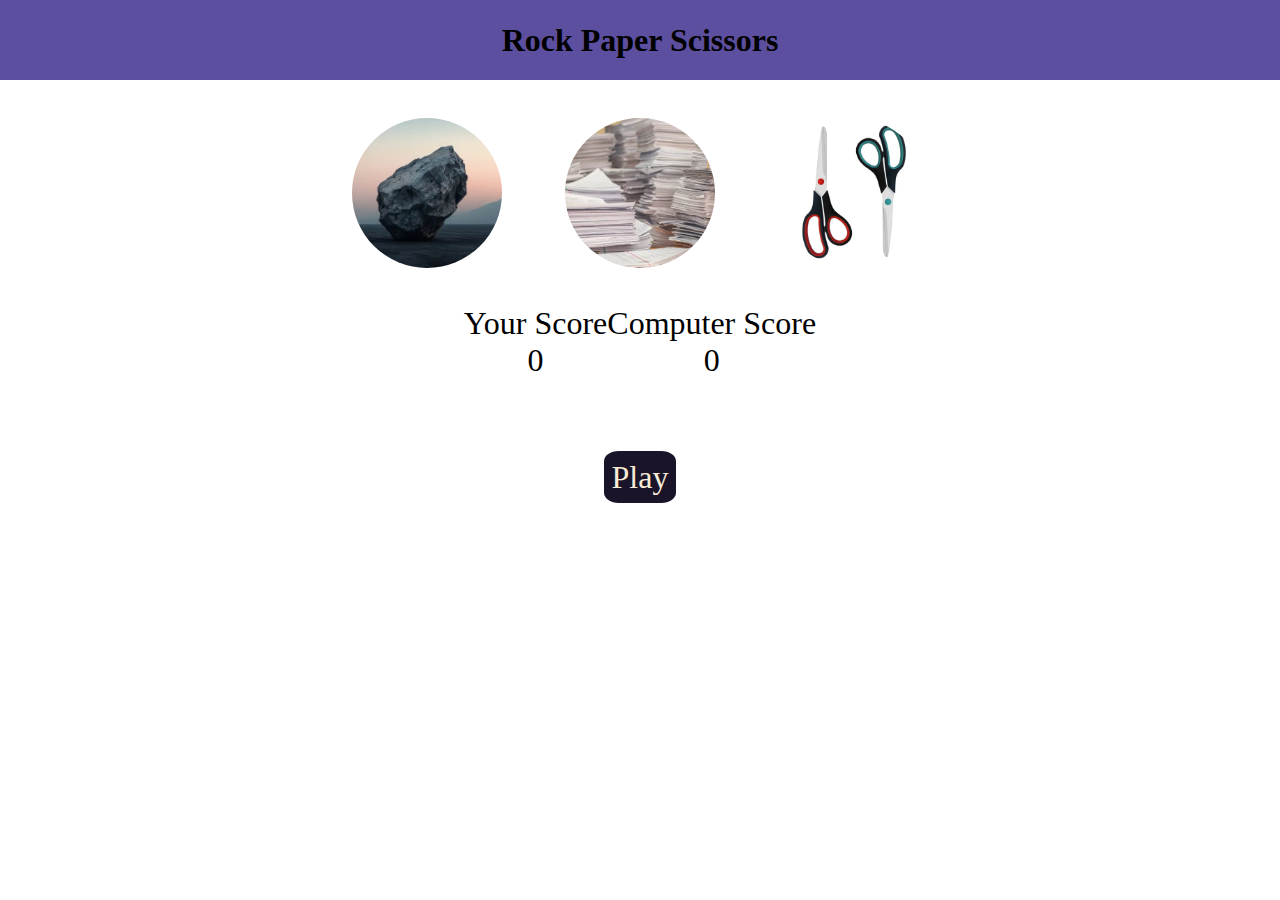
<file: rockpaperscissors/index.html>
<!DOCTYPE html>
<html lang="en">
<head>
    <meta charset="UTF-8">
    <meta name="viewport" content="width=device-width, initial-scale=1.0">
    <title>Rock Paper Scissors</title>
    <link rel="stylesheet" href="style.css">
</head>
<body>

    <h1 id="head">Rock Paper Scissors</h1>

    <div class="boxes">
        <div class="box" id="rock">
            <img src="rock.webp" alt="Rock">
        </div>

        <div class="box" id="paper">
            <img src="paper.webp" alt="Paper">
        </div>

        <div class="box" id="scissors">
            <img src="scissor.webp" alt="Scissors">
        </div>
    </div>

    <div id="scores">
        <div class="score">
            <p>Your Score</p>
            <div id="userScore">0</div>
        </div>

        <div class="score">
            <p>Computer Score</p>
            <div id="computerScore">0</div>
        </div>
    </div>

    <div class="msg-container">
        <p id="msg">Play</p>
    </div>

    <script src="script.js"></script>
</body>
</html>
</file>
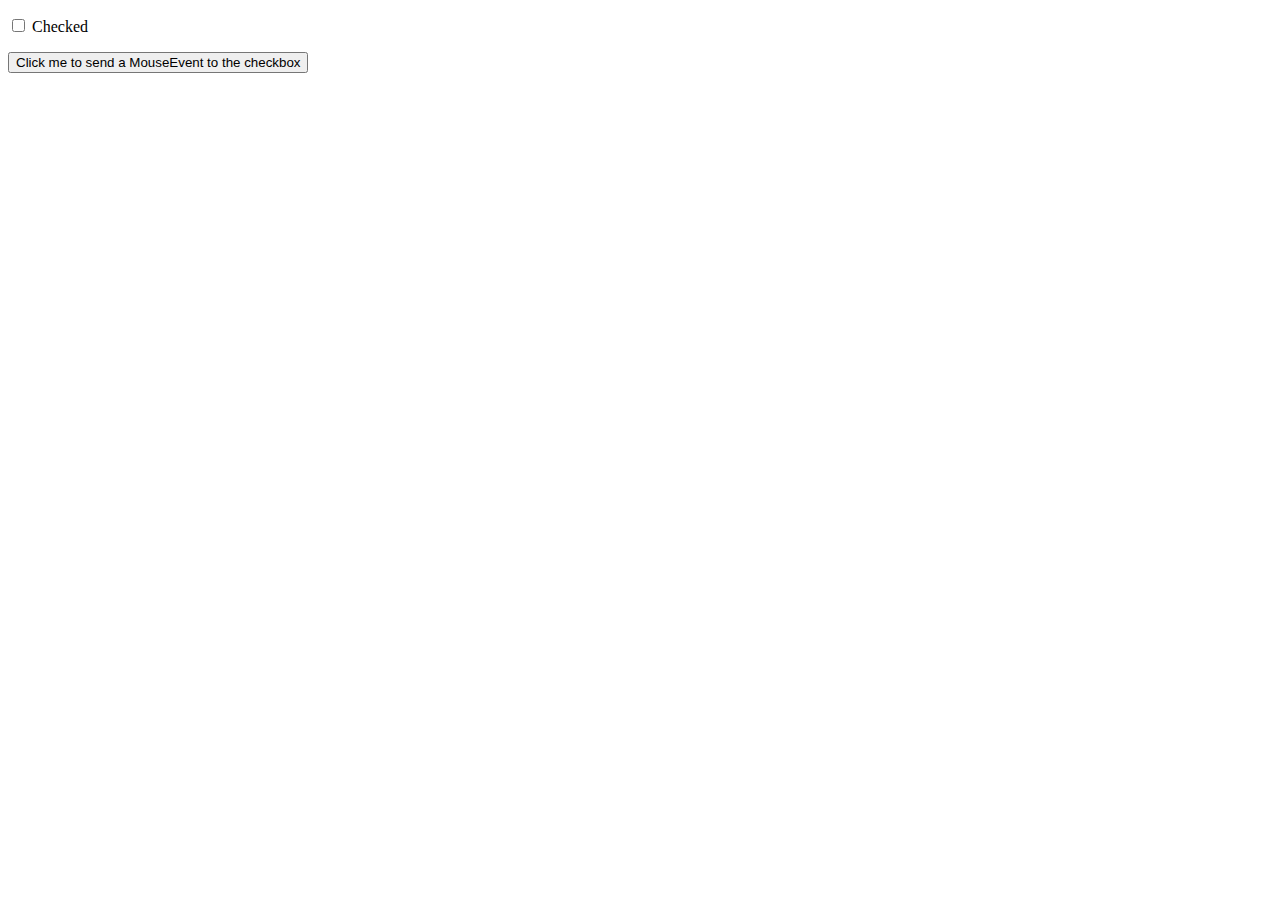
<file: clicksimulate.html>
<!DOCTYPE html>
<html lang="en">
<head>
    <meta charset="UTF-8">
    <meta name="viewport" content="width=device-width, initial-scale=1.0">
    <title>Document</title>
</head>
<body>
    <p>
  <label><input type="checkbox" id="checkbox" /> Checked</label>
</p>
<p>
  <button id="button">Click me to send a MouseEvent to the checkbox</button>
</p>
    <script src="clicksimulate.js"></script>
</body>
</html>
</file>
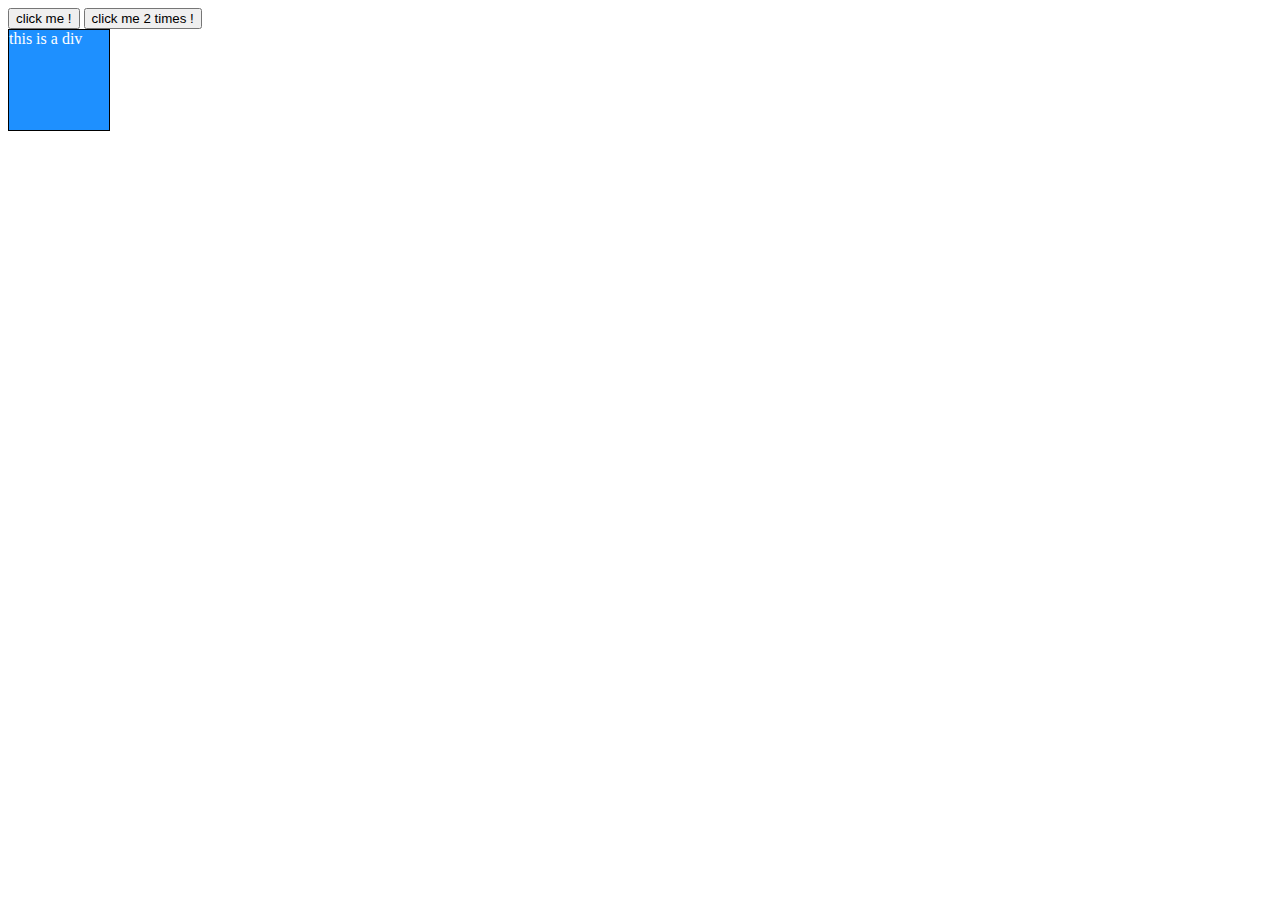
<file: eventsinJS.html>
<!DOCTYPE html>
<html lang="en">
<head>
    <meta charset="UTF-8">
    <meta name="viewport" content="width=device-width, initial-scale=1.0">
    <title>Document</title>
    <link rel="stylesheet" href="eventsinJS.css"/>
</head>
<body>
    <button id="btm1">click me !</button>
    <button ondblclick="console.log('button was clicked')">click me 2 times !</button>
    <div> this is a div</div>
    <script src="eventsInJS.js"></script>
</body>
</html>
</file>
<file: rockpaperscissors/style.css>
*{
    text-align: center;
    margin:0px;
    padding:0px;
}
h1{
    background-color: #5C4F9F;
    text-align: center;
    line-height:80px;
    height: 80px;
}
.box:hover{
    opacity: 0.9;
    background-color: #100D1B;

}
.boxes{
    display: flex;
    gap: 3rem;
    justify-content: center;
    align-items: center;
    margin-top: 30px;

}
.box{
    
    height:165px;
    width:165px;
    border-radius: 50%;
    display: flex;
    justify-content: center;
    align-items: center;
}

img{
    height: 150px;
    width: 150px;
    cursor: pointer;
    border-radius: 50%;
    object-fit: cover;
}
#scores{
    display:flex;
    justify-content: center;
    align-items: center;
    font-size: 2rem;
    margin-top:30px;
}
.msg-container{
    margin-top:5rem;
}
#msg{
    margin-top:5rem;
    background-color: #191429;
    color:antiquewhite;
    font-size: 2rem;
    display:inline;
    border-radius: 20%;
    padding:0.5rem;

    
}
</file>
<file: eventsinJS.css>
div{
    height:100px;
    width:100px;
    background-color: dodgerblue;
    color: white;
    border: 1px solid black;
}
</file>
